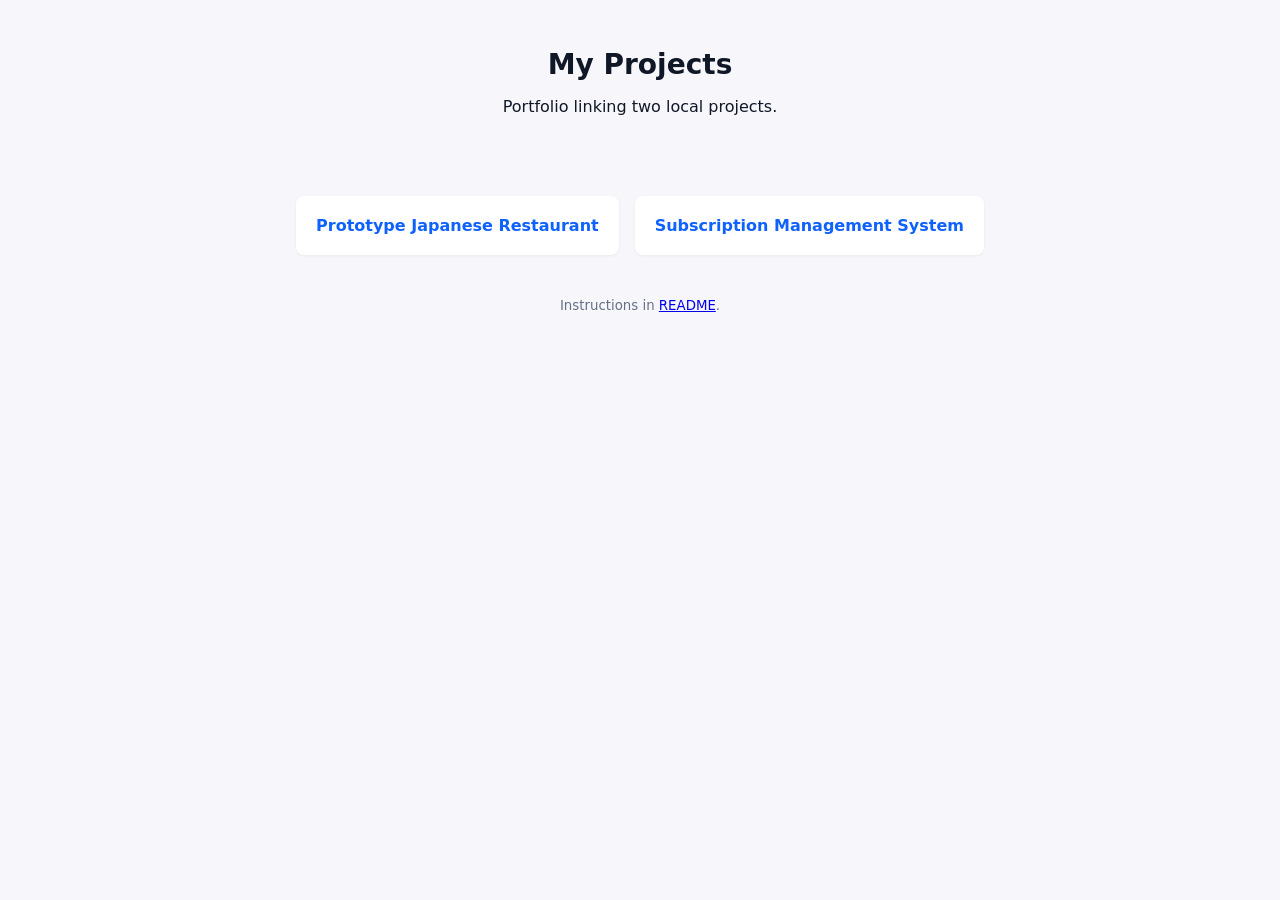
<file: index.html>
<!doctype html>
<html lang="en">
<head>
  <meta charset="utf-8">
  <meta name="viewport" content="width=device-width,initial-scale=1">
  <title>Portfolio</title>
  <link rel="stylesheet" href="styles.css">
</head>
<body>
  <header>
    <h1>My Projects</h1>
    <p>Portfolio linking two local projects.</p>
  </header>
  <main>
    <ul class="projects">
      <li>
        <a href="soggybobanana.github.io/prototype-sanga-japanese/index.html">Prototype Japanese Restaurant</a>
      </li>
      <li>
        <a href="projects/subscription-management-system.html">Subscription Management System</a>
      </li>
    </ul>
  </main>
  <footer>
    <small>Instructions in <a href="README.md">README</a>.</small>
  </footer>
</body>
</html>
</file>
<file: styles.css>
:root{--bg:#f7f7fb;--card:#fff;--accent:#0f62fe;--text:#101828}
*{box-sizing:border-box}
body{font-family:Inter,system-ui,Segoe UI,Roboto,Arial,sans-serif;margin:0;background:var(--bg);color:var(--text)}
header{padding:48px 24px;text-align:center}
h1{margin:0 0 8px;font-size:28px}
.projects{list-style:none;padding:0;display:flex;gap:16px;justify-content:center}
.projects li{background:var(--card);padding:20px;border-radius:8px;min-width:280px;box-shadow:0 1px 3px rgba(16,24,40,0.06)}
.projects a{color:var(--accent);text-decoration:none;font-weight:600}
footer{padding:24px;text-align:center;color:#667085}
</file>
